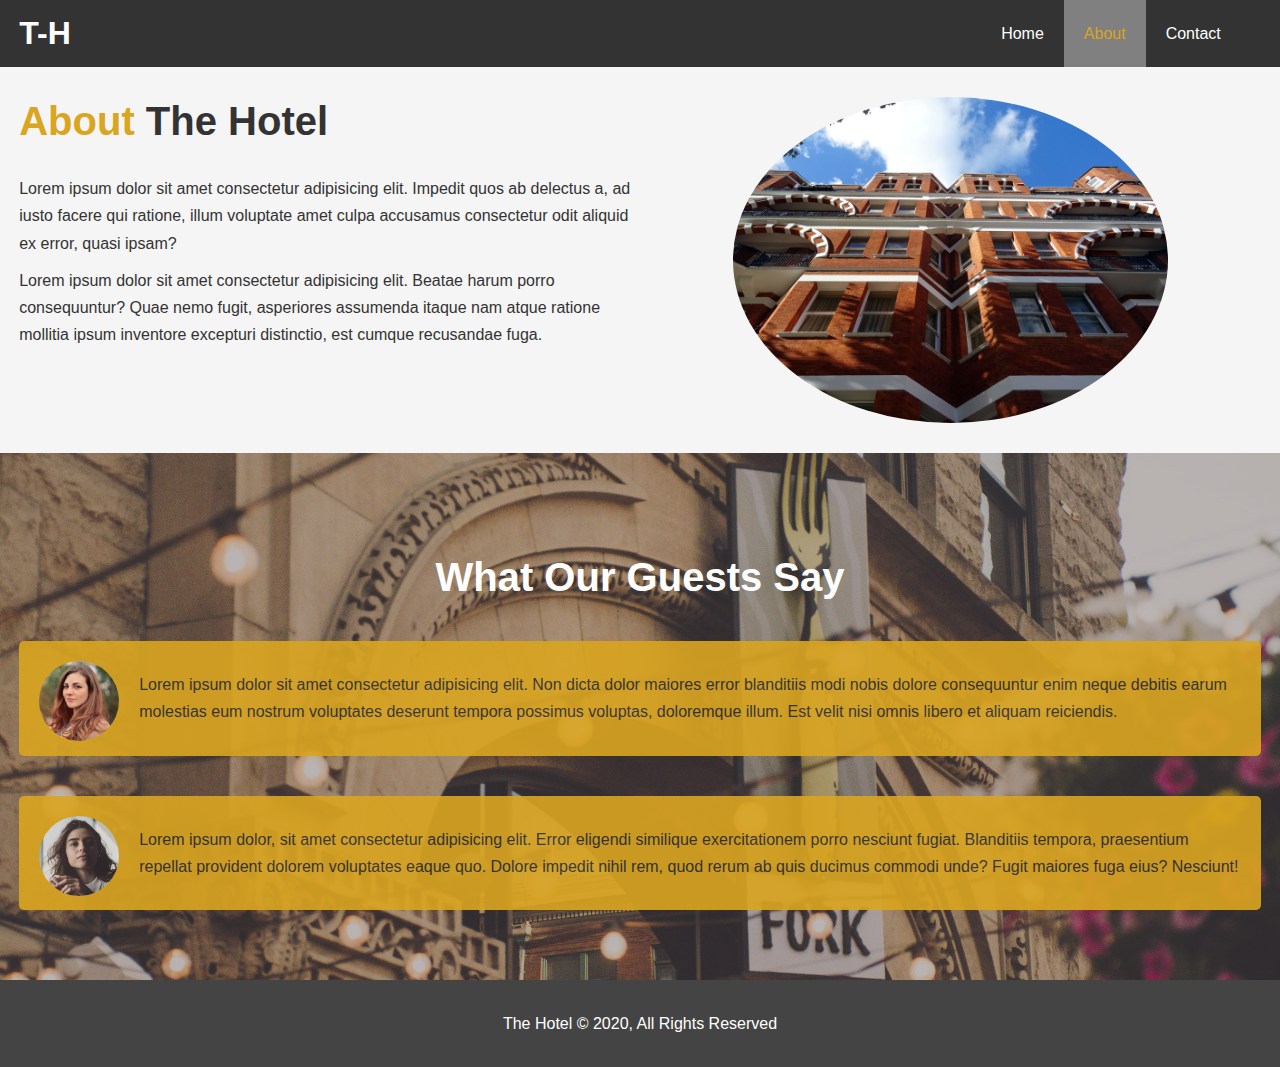
<file: about.html>
<!DOCTYPE html>
<html lang="en">
  <head>
    <meta charset="UTF-8" />
    <meta name="viewport" content="width=device-width, initial-scale=1.0" />
    <meta
      name="description"
      content="Welcome to the best hotel on the East Coast"
    />
    <meta name="keywords" content="hotel, east, coast, east coast, nyc hotel" />
    <link rel="stylesheet" href="css/style.css" />
    <link
      rel="stylesheet"
      media="screen and (max-width: 768px)"
      href="css/mobile.css"
    />
    <title>The Hotel | About</title>
  </head>
  <body>
    <header>
      <nav id="navbar">
        <div class="container">
          <h1 class="logo"><a href="index.html">T-H</a></h1>
          <ul>
            <li><a href="index.html">Home</a></li>
            <li><a href="about.html" class="current">About</a></li>
            <li><a href="contact.html">Contact</a></li>
          </ul>
        </div>
      </nav>
    </header>

    <section id="about-info" class="light-background py-3">
      <div class="container">
        <div class="info-left">
          <h1 class="large-heading">
            <span class="primary-text">About</span> The Hotel
          </h1>
          <p>
            Lorem ipsum dolor sit amet consectetur adipisicing elit. Impedit
            quos ab delectus a, ad iusto facere qui ratione, illum voluptate
            amet culpa accusamus consectetur odit aliquid ex error, quasi ipsam?
          </p>
          <p>
            Lorem ipsum dolor sit amet consectetur adipisicing elit. Beatae
            harum porro consequuntur? Quae nemo fugit, asperiores assumenda
            itaque nam atque ratione mollitia ipsum inventore excepturi
            distinctio, est cumque recusandae fuga.
          </p>
        </div>
        <div class="info-right">
          <img src="./images/photo-2.jpg" alt="hotel" />
        </div>
      </div>
    </section>

    <div class="clr"></div>

    <section id="testimonials" class="py-3">
      <div class="container">
        <h2 class="large-heading">What Our Guests Say</h2>
        <div class="testimonial primary-background">
          <img src="./images/person-1.jpg" alt="person-one" />
          <p>
            Lorem ipsum dolor sit amet consectetur adipisicing elit. Non dicta
            dolor maiores error blanditiis modi nobis dolore consequuntur enim
            neque debitis earum molestias eum nostrum voluptates deserunt
            tempora possimus voluptas, doloremque illum. Est velit nisi omnis
            libero et aliquam reiciendis.
          </p>
        </div>
        <div class="testimonial primary-background">
          <img src="./images/person-2.jpg" alt="person-two" />
          <p>
            Lorem ipsum dolor, sit amet consectetur adipisicing elit. Error
            eligendi similique exercitationem porro nesciunt fugiat. Blanditiis
            tempora, praesentium repellat provident dolorem voluptates eaque
            quo. Dolore impedit nihil rem, quod rerum ab quis ducimus commodi
            unde? Fugit maiores fuga eius? Nesciunt!
          </p>
        </div>
      </div>
    </section>

    <footer id="main-footer">
      <p>The Hotel &copy; 2020, All Rights Reserved</p>
    </footer>
  </body>
</html>
</file>
<file: css/mobile.css>
#navbar .logo {
  float: none;
  text-align: center;
}

#navbar ul,
#navbar ul li {
  float: none;
  text-align: center;
}

#navbar ul li a {
  padding: 5px;
  border-bottom: #444 dotted 1px;
}

/* Showcase */
#showcase {
  height: 100%;
}

#showcase .showcase-content {
  padding-top: 70px;
  padding-bottom: 30px;
}

/* Home Info */
#home-info {
  height: 550px;
}

#home-info .info-image {
  display: none;
}

#home-info .info-content {
  float: none;
  width: 100%;
}

/* Boxes */
.box {
  float: none;
  width: 100%;
}

/* About */
#about-info .info-right,
#about-info .info-left {
  float: none;
  width: 100%;
}

.large-heading {
  text-align: center;
}

#about-info .info-right {
  margin-top: 30px;
}

/* Contact */
#contact-info .box {
  border-bottom: #444 dotted 1px;
}
</file>
<file: css/style.css>
/* Reset */

* {
  margin: 0;
  padding: 0;
  box-sizing: border-box;
}

/* Main Styling */
html,
body {
  font-family: "Segoe UI", Tahoma, Geneva, Verdana, sans-serif;
  line-height: 1.7em;
}

a {
  color: #333;
  text-decoration: none;
}

h1,
h2,
h3 {
  padding-bottom: 20px;
}

p {
  margin: 10px 0;
}

/* Utilities */
.container {
  margin: auto;
  max-width: 97%;
  overflow: auto;
}

.primary-text {
  color: goldenrod;
}

.lead {
  font-size: 20px;
}

.button {
  display: inline-block;
  font-size: 18px;
  padding: 13px 20px;
  border: none;
  cursor: pointer;
}

.button-light {
  color: #333;
  background: whitesmoke;
}

.button-dark {
  color: white;
  background: #333;
  display: inline-block;
  font-size: 18px;
  padding: 13px 20px;
  border: none;
  cursor: pointer;
}

.button:hover {
  background: goldenrod;
  color: #333;
}

.dark-background {
  background: #333;
  color: white;
}

.light-background {
  background: whitesmoke;
  color: #333;
}

.primary-background {
  color: #333;
  background: goldenrod;
}

.clr {
  clear: both;
}

.large-heading {
  font-size: 40px;
  line-height: 1.2;
}

/* Padding */
.py-1 {
  padding: 10px 0;
}

.py-2 {
  padding: 20px 0;
}

.py-3 {
  padding: 30px 0;
}

/* Navbar */
#navbar {
  background: #333;
  color: white;
  overflow: auto;
}

#navbar a {
  color: white;
}

#navbar h1 {
  float: left;
  padding-top: 20px;
}

#navbar ul {
  list-style: none;
  float: right;
  padding-right: 20px;
}

#navbar ul li {
  float: left;
}

#navbar ul li a {
  display: inline-block;
  text-align: center;
  padding: 20px;
}

#navbar ul li a:hover,
#navbar ul li a.current {
  background: grey;
  color: goldenrod;
}

/* Showcase */
#showcase {
  background: url("../images/showcase.jpg") no-repeat center center/cover;
  height: 600px;
}

#showcase .showcase-content {
  color: white;
  text-align: center;
  padding-top: 170px;
}

#showcase .showcase-content h1 {
  font-size: 60px;
  line-height: 1.2m;
}

#showcase .showcase-content p {
  padding-bottom: 20px;
  line-height: 1.7em;
}

/* Info */

#home-info {
  height: 450px;
}

#home-info .info-image {
  float: left;
  width: 50%;
  background: url("../images/photo-1.jpg") no-repeat;
  min-height: 100%;
}

#home-info .info-content {
  float: right;
  width: 50%;
  height: 100%;
  text-align: center;
  padding: 50px 30px;
  overflow: hidden;
}

#home-info .info-content p {
  padding-bottom: 30px;
}

/* Features */

.box {
  float: left;
  width: 33.3%;
  padding: 50px;
  text-align: center;
}

.box i {
  margin-bottom: 10px;
}

/* About */
#about-info .info-right {
  float: right;
  width: 50%;
  min-height: 100%;
}

#about-info .info-right img {
  display: block;
  margin: auto;
  width: 70%;
  border-radius: 50%;
}

#about-info .info-left {
  float: left;
  width: 50%;
  min-height: 100%;
}

/* Testimonials */

#testimonials {
  background: url("../images/test-bg.jpg") no-repeat center center/cover;
  height: 100%;
  padding-top: 100px;
}

#testimonials .testimonial img {
  width: 80px;
  float: left;
  margin-right: 20px;
  border-radius: 50%;
}

#testimonials .testimonial {
  padding: 20px;
  margin-bottom: 40px;
  border-radius: 5px;
  opacity: 0.9;
}

#testimonials h2 {
  color: white;
  text-align: center;
  padding-bottom: 40px;
}

/* Contact Form */
#contact-form .form-group {
  margin-bottom: 20px;
}

#contact-form label {
  display: block;
  margin-bottom: 5px;
}

#contact-form input,
#contact-form textarea {
  width: 60%;
  padding: 10px;
  border: 1px #ddd solid;
}

#contact-form textarea {
  height: 200px;
}

#contact-form input:focus,
#contact-form textarea:focus {
  outline: none;
  border-color: goldenrod;
}

/* Footer */
#main-footer {
  text-align: center;
  background: #444;
  color: white;
  padding: 20px;
}
</file>
